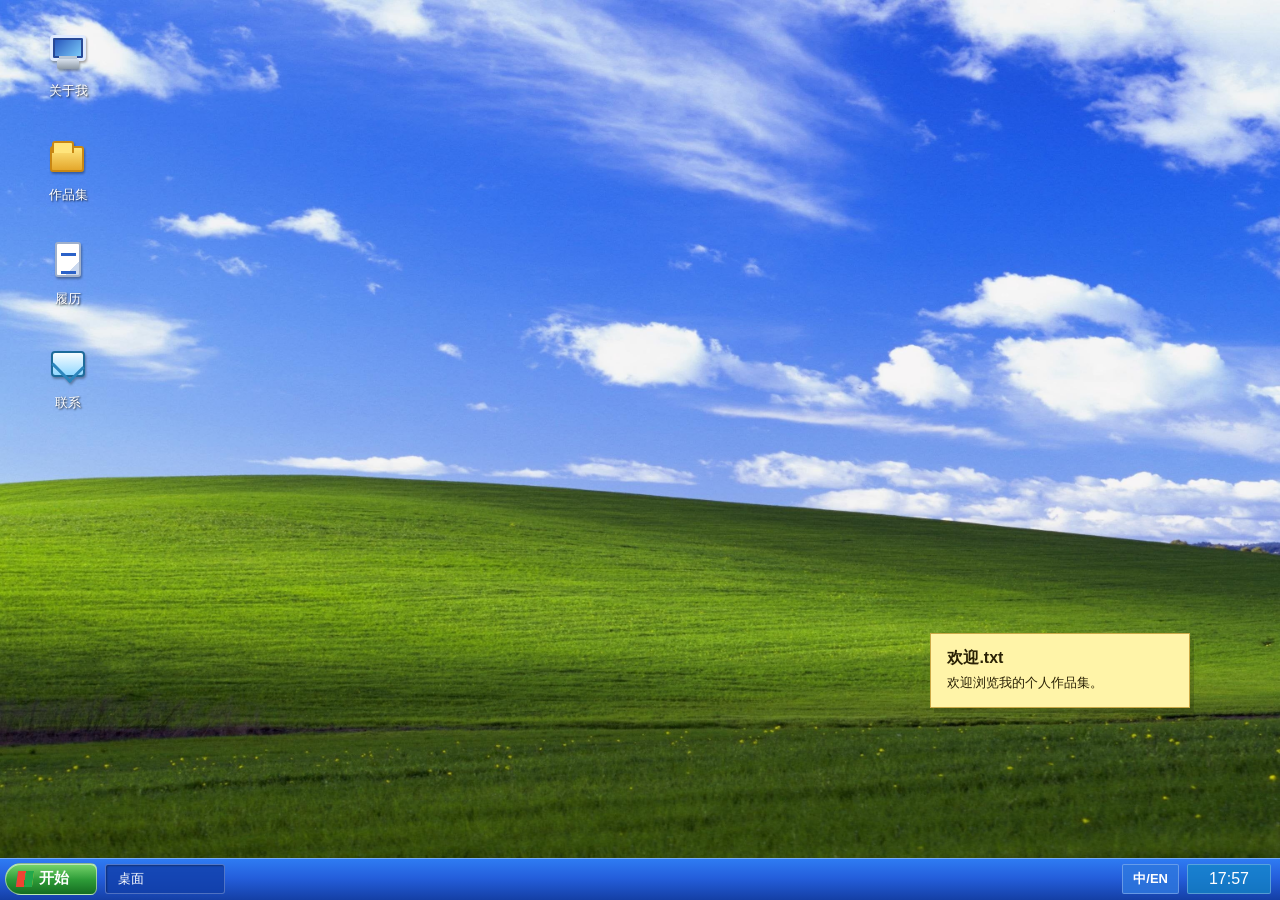
<file: index.html>
<!doctype html>
<html lang="zh-CN">
  <head>
    <meta charset="utf-8" />
    <meta name="viewport" content="width=device-width, initial-scale=1" />
    <title>个人作品集桌面</title>
    <link rel="stylesheet" href="assets/styles.css" />
  </head>
  <body class="xp-body">
    <main class="desktop" data-i18n-aria="desktop.aria" aria-label="Windows XP 风格个人作品集桌面">
      <section class="desktop-grid" data-i18n-aria="desktop.icons.aria" aria-label="桌面图标">
        <button class="desktop-icon" type="button" data-open-app="about" data-open="关于我">
          <span class="icon-art computer" aria-hidden="true"></span>
          <span data-i18n="icon.about">关于我</span>
        </button>
        <button class="desktop-icon" type="button" data-open-app="projects" data-open="作品集">
          <span class="icon-art folder" aria-hidden="true"></span>
          <span data-i18n="icon.projects">作品集</span>
        </button>
        <button class="desktop-icon" type="button" data-open-app="resume" data-open="履历">
          <span class="icon-art document" aria-hidden="true"></span>
          <span data-i18n="icon.resume">履历</span>
        </button>
        <button class="desktop-icon" type="button" data-open-app="contact" data-open="联系">
          <span class="icon-art mail" aria-hidden="true"></span>
          <span data-i18n="icon.contact">联系</span>
        </button>
      </section>

      <aside class="desktop-note" data-i18n-aria="note.aria" aria-label="桌面便签">
        <span class="note-title" data-i18n="note.title">欢迎.txt</span>
        <span class="note-copy" data-i18n="note.copy">欢迎浏览我的个人作品集。</span>
      </aside>

      <div class="window-layer" aria-live="polite"></div>
    </main>

    <nav class="taskbar" data-i18n-aria="taskbar.aria" aria-label="任务栏">
      <button class="start-button" type="button" aria-controls="start-menu" aria-expanded="false">
        <span class="start-logo" aria-hidden="true"></span>
        <span data-i18n="taskbar.start">开始</span>
      </button>
      <div class="taskbar-apps" data-i18n-aria="taskbar.apps.aria" aria-label="已打开窗口">
        <button class="taskbar-tab active" type="button" data-taskbar-desktop data-i18n="taskbar.desktop">
          桌面
        </button>
      </div>
      <button
        class="taskbar-lang"
        type="button"
        data-lang-toggle
        data-i18n="taskbar.lang"
        aria-label="Switch language"
      >
        中/EN
      </button>
      <button
        class="taskbar-clock"
        type="button"
        data-i18n-aria="taskbar.clock.aria"
        aria-label="显示当前时间"
      ></button>
    </nav>

    <section class="start-menu" id="start-menu" aria-hidden="true">
      <header class="start-menu-user">
        <span class="start-user-avatar" aria-hidden="true"></span>
        <span class="start-user-name" data-i18n="startMenu.userName">Nemo</span>
      </header>

      <div class="start-menu-body">
        <div class="start-menu-left">
          <div class="start-menu-section-label" data-i18n="startMenu.programs">程序</div>
          <div class="start-menu-programs">
            <button type="button" class="start-menu-item" data-open-app="about">
              <span class="icon-art computer" aria-hidden="true"></span>
              <span data-i18n="icon.about">关于我</span>
            </button>
            <button type="button" class="start-menu-item" data-open-app="projects">
              <span class="icon-art folder" aria-hidden="true"></span>
              <span data-i18n="icon.projects">作品集</span>
            </button>
            <button type="button" class="start-menu-item" data-open-app="resume">
              <span class="icon-art document" aria-hidden="true"></span>
              <span data-i18n="icon.resume">履历</span>
            </button>
            <button type="button" class="start-menu-item" data-open-app="contact">
              <span class="icon-art mail" aria-hidden="true"></span>
              <span data-i18n="icon.contact">联系</span>
            </button>
          </div>
          <div class="start-menu-left-spacer" aria-hidden="true"></div>
          <button type="button" class="start-menu-item start-menu-all-programs">
            <span data-i18n="startMenu.allPrograms">所有程序</span>
            <span class="start-menu-arrow" aria-hidden="true">▶</span>
          </button>
        </div>

        <div class="start-menu-right">
          <div class="start-menu-section-label" data-i18n="startMenu.links">链接</div>
          <div class="start-menu-links">
            <a class="start-menu-link" href="#" data-placeholder-link>
              <span class="start-link-icon github" aria-hidden="true"></span>
              <span data-i18n="startMenu.link.github">GitHub</span>
            </a>
            <a class="start-menu-link" href="#" data-placeholder-link>
              <span class="start-link-icon behance" aria-hidden="true"></span>
              <span data-i18n="startMenu.link.behance">Behance</span>
            </a>
            <a class="start-menu-link" href="#" data-placeholder-link>
              <span class="start-link-icon linkedin" aria-hidden="true"></span>
              <span data-i18n="startMenu.link.linkedin">LinkedIn</span>
            </a>
            <a class="start-menu-link" href="#" data-placeholder-link>
              <span class="start-link-icon email" aria-hidden="true"></span>
              <span data-i18n="startMenu.link.email">邮箱</span>
            </a>
          </div>
        </div>
      </div>

      <footer class="start-menu-footer">
        <button type="button" class="start-menu-power" data-start-action="logoff">
          <span class="start-power-icon logoff" aria-hidden="true"></span>
          <span data-i18n="startMenu.logoff">注销</span>
        </button>
        <button type="button" class="start-menu-power" data-start-action="shutdown">
          <span class="start-power-icon shutdown" aria-hidden="true"></span>
          <span data-i18n="startMenu.shutdown">关闭计算机</span>
        </button>
      </footer>
    </section>

    <div class="system-overlay" id="system-overlay" hidden aria-hidden="true">
      <section class="system-stage system-stage-loading" data-system-stage="shutdown-loading">
        <div class="system-spinner" aria-hidden="true"></div>
        <p data-i18n="system.shutdown.loading">正在关机…</p>
      </section>

      <section class="system-stage system-stage-shutdown" data-system-stage="shutdown-complete">
        <p class="system-shutdown-message" data-i18n="system.shutdown.safe">
          现在可以安全地关闭计算机了
        </p>
        <button type="button" class="system-restart-button" data-system-action="restart">
          <span data-i18n="system.shutdown.restart">重新开机</span>
        </button>
      </section>

      <section class="system-stage system-stage-loading" data-system-stage="logoff-loading">
        <div class="system-spinner" aria-hidden="true"></div>
        <p data-i18n="system.logoff.loading">正在注销…</p>
      </section>

      <section class="system-stage system-stage-login" data-system-stage="login">
        <p class="login-hint" data-i18n="system.login.hint">点击登录</p>
        <button type="button" class="login-account" data-system-action="login">
          <span class="start-user-avatar login-account-avatar" aria-hidden="true"></span>
          <span class="login-account-name" data-i18n="startMenu.userName">Nemo</span>
        </button>
      </section>
    </div>

    <template id="template-about">
      <h1 data-i18n="about.title">关于我</h1>
      <p data-i18n="about.intro">
        在这里写你的个人简介：你的专业方向、创作兴趣、正在研究的主题，以及希望别人通过这个网站认识到的你。
      </p>
      <h2 data-i18n="about.focus.title">我关注的方向</h2>
      <ul>
        <li data-i18n="about.focus.1">交互设计与网页体验</li>
        <li data-i18n="about.focus.2">视觉叙事与个人品牌表达</li>
        <li data-i18n="about.focus.3">可继续编辑、可成长的个人作品集系统</li>
      </ul>
      <h2 data-i18n="about.tagline.title">一句话介绍</h2>
      <p data-i18n="about.tagline">
        我是一个用设计和技术组织想法的人，喜欢把作品集做成可以被探索的空间。
      </p>
    </template>

    <template id="template-projects">
      <h1 data-i18n="projects.title">作品集</h1>
      <p data-i18n="projects.intro">把你的项目放在这里。每个项目可以写背景、你的角色、过程、结果和链接。</p>

      <figure class="project-video">
        <video controls preload="metadata" playsinline>
          <source src="nemo.mp4" type="video/mp4" />
        </video>
        <figcaption data-i18n="projects.video.caption">作品演示视频</figcaption>
      </figure>

      <ul class="project-list">
        <li class="project-card">
          <h2 data-i18n="projects.1.title">项目一</h2>
          <p data-i18n="projects.1.desc">项目简介、使用工具、你的贡献，以及最终成果。</p>
          <button type="button" class="pdf-link" data-pdf="project-1.pdf" data-i18n="projects.pdf.view">查看 PDF</button>
        </li>
        <li class="project-card">
          <h2 data-i18n="projects.2.title">项目二</h2>
          <p data-i18n="projects.2.desc">适合放交互、视觉、研究、影像、写作或代码作品。</p>
          <button type="button" class="pdf-link" data-pdf="project-2.pdf" data-i18n="projects.pdf.view">查看 PDF</button>
        </li>
        <li class="project-card">
          <h2 data-i18n="projects.3.title">项目三</h2>
          <p data-i18n="projects.3.desc">这里也可以替换成图片、视频链接或更完整的案例研究。</p>
          <button type="button" class="pdf-link" data-pdf="project-3.pdf" data-i18n="projects.pdf.view">查看 PDF</button>
        </li>
      </ul>
    </template>

    <template id="template-resume">
      <h1 data-i18n="resume.title">履历</h1>
      <h2 data-i18n="resume.education.title">教育经历</h2>
      <ul>
        <li data-i18n="resume.education.desc.1">学校：纽约大学</li>
        <li data-i18n="resume.education.desc.2">专业：帝势学院_交互媒体艺术</li>
        <li data-i18n="resume.education.desc.3">学位：Stem学士</li>
      </ul>
      <h2 data-i18n="resume.work.title">工作与实践</h2>
      <ul>
        <li data-i18n="resume.work.1">经历一：你的职责、成果和使用的方法。</li>
        <li data-i18n="resume.work.2">经历二：参与的项目、协作对象和最终交付。</li>
        <li data-i18n="resume.work.3">经历三：奖项、展览、发表或其它重要节点。</li>
      </ul>
      <h2 data-i18n="resume.skills.title">技能</h2>
      <p data-i18n="resume.skills.desc">设计工具、前端技术、研究方法、语言能力或其它与你作品相关的能力。</p>
    </template>

    <template id="template-contact">
      <h1 data-i18n="contact.title">联系</h1>
      <!-- <p data-i18n="contact.intro">把你的邮箱、社交媒体、作品平台或其它联系方式放在这里。</p> -->
      <h2 data-i18n="contact.email.title">Email</h2>
      <p data-i18n="contact.email.value">yourname@example.com</p>
      <!-- <h2 data-i18n="contact.links.title">Links</h2>
      <ul>
        <li data-i18n="contact.links.1">Behance / Dribbble / GitHub / Instagram</li>
        <li data-i18n="contact.links.2">LinkedIn / 小红书 / 公众号 / 其它平台</li>
      </ul> -->
      <h2 data-i18n="contact.collab.title">合作方向</h2>
      <p data-i18n="contact.collab.desc">可以写你欢迎怎样的合作、实习、委托或交流。</p>
    </template>

    <div class="pdf-viewer" id="pdf-viewer" hidden aria-hidden="true">
      <div class="pdf-viewer-window">
        <div class="pdf-viewer-bar">
          <span class="pdf-viewer-title" data-pdf-title></span>
          <button
            type="button"
            class="pdf-viewer-close"
            data-pdf-close
            data-i18n-aria="window.close"
            aria-label="关闭"
          >
            ✕
          </button>
        </div>
        <iframe class="pdf-viewer-frame" title="PDF" data-pdf-frame></iframe>
      </div>
    </div>

    <script src="assets/i18n.js"></script>
    <script src="assets/desktop.js"></script>
  </body>
</html>
</file>
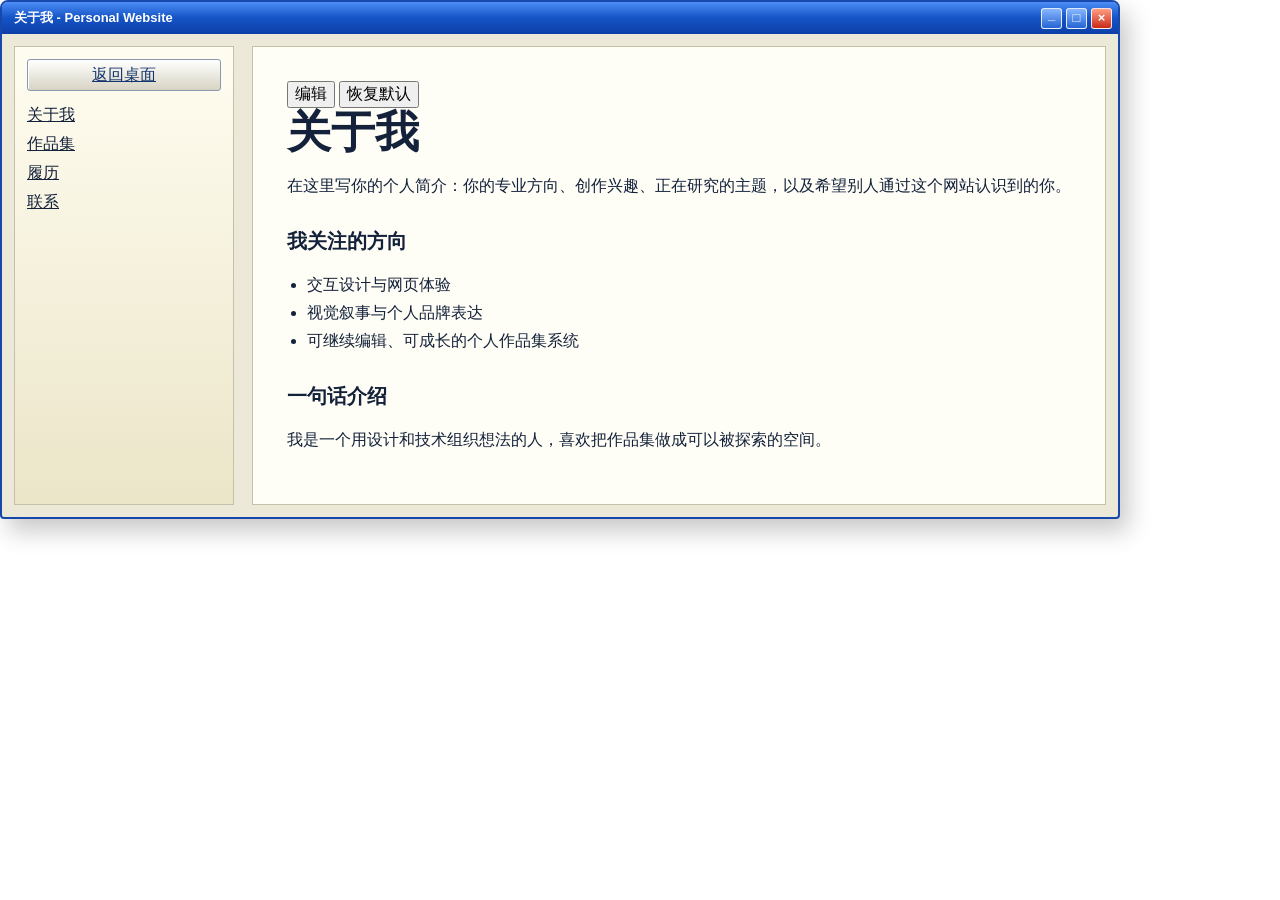
<file: pages/about.html>
<!doctype html>
<html lang="zh-CN">
  <head>
    <meta charset="utf-8" />
    <meta name="viewport" content="width=device-width, initial-scale=1" />
    <title>关于我</title>
    <link rel="stylesheet" href="../assets/styles.css" />
  </head>
  <body class="page-shell">
    <main class="xp-window portfolio-window">
      <header class="window-titlebar">
        <span>关于我 - Personal Website</span>
        <div class="window-controls">
          <button type="button" data-window-minimize aria-label="最小化"></button>
          <button type="button" data-window-maximize aria-label="最大化"></button>
          <button type="button" data-window-close aria-label="关闭并返回桌面"></button>
        </div>
      </header>
      <div class="portfolio-body">
        <aside class="page-sidebar">
          <a class="home-button" href="../index.html">返回桌面</a>
          <nav aria-label="页面导航">
            <a href="about.html">关于我</a>
            <a href="projects.html">作品集</a>
            <a href="resume.html">履历</a>
            <a href="contact.html">联系</a>
          </nav>
        </aside>
        <article class="content-panel">
          <div class="editor-bar">
            <button class="editor-button" type="button" data-editor-toggle aria-pressed="false">编辑</button>
            <button class="editor-button" type="button" data-editor-reset>恢复默认</button>
            <span class="editor-status" data-editor-status></span>
          </div>
          <section data-editable-page="about" contenteditable="false">
            <h1>关于我</h1>
            <p>在这里写你的个人简介：你的专业方向、创作兴趣、正在研究的主题，以及希望别人通过这个网站认识到的你。</p>
            <h2>我关注的方向</h2>
            <ul>
              <li>交互设计与网页体验</li>
              <li>视觉叙事与个人品牌表达</li>
              <li>可继续编辑、可成长的个人作品集系统</li>
            </ul>
            <h2>一句话介绍</h2>
            <p>我是一个用设计和技术组织想法的人，喜欢把作品集做成可以被探索的空间。</p>
          </section>
        </article>
      </div>
    </main>
    <script src="../assets/editor.js"></script>
  </body>
</html>
</file>
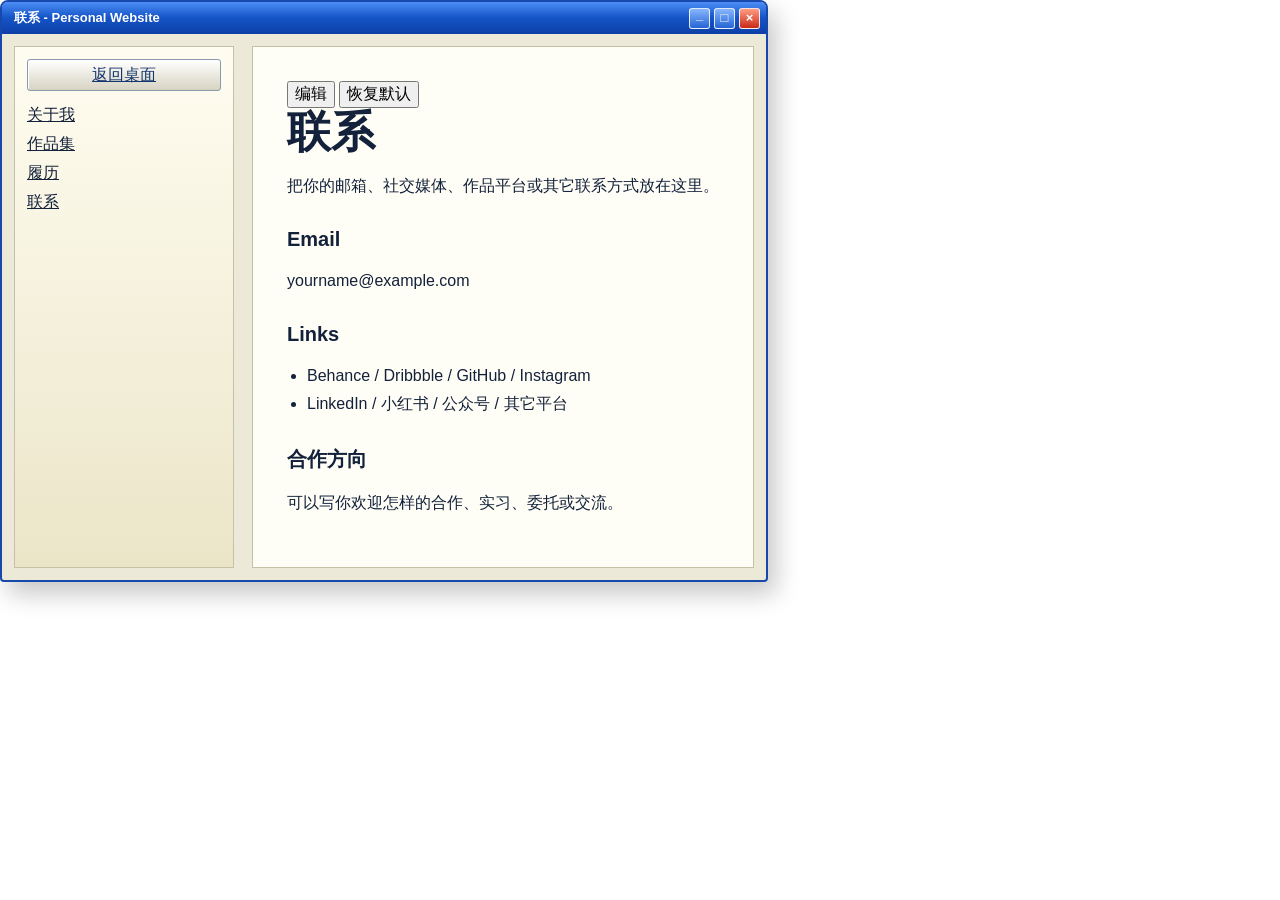
<file: pages/contact.html>
<!doctype html>
<html lang="zh-CN">
  <head>
    <meta charset="utf-8" />
    <meta name="viewport" content="width=device-width, initial-scale=1" />
    <title>联系</title>
    <link rel="stylesheet" href="../assets/styles.css" />
  </head>
  <body class="page-shell">
    <main class="xp-window portfolio-window">
      <header class="window-titlebar">
        <span>联系 - Personal Website</span>
        <div class="window-controls">
          <button type="button" data-window-minimize aria-label="最小化"></button>
          <button type="button" data-window-maximize aria-label="最大化"></button>
          <button type="button" data-window-close aria-label="关闭并返回桌面"></button>
        </div>
      </header>
      <div class="portfolio-body">
        <aside class="page-sidebar">
          <a class="home-button" href="../index.html">返回桌面</a>
          <nav aria-label="页面导航">
            <a href="about.html">关于我</a>
            <a href="projects.html">作品集</a>
            <a href="resume.html">履历</a>
            <a href="contact.html">联系</a>
          </nav>
        </aside>
        <article class="content-panel">
          <div class="editor-bar">
            <button class="editor-button" type="button" data-editor-toggle aria-pressed="false">编辑</button>
            <button class="editor-button" type="button" data-editor-reset>恢复默认</button>
            <span class="editor-status" data-editor-status></span>
          </div>
          <section data-editable-page="contact" contenteditable="false">
            <h1>联系</h1>
            <p>把你的邮箱、社交媒体、作品平台或其它联系方式放在这里。</p>
            <h2>Email</h2>
            <p>yourname@example.com</p>
            <h2>Links</h2>
            <ul>
              <li>Behance / Dribbble / GitHub / Instagram</li>
              <li>LinkedIn / 小红书 / 公众号 / 其它平台</li>
            </ul>
            <h2>合作方向</h2>
            <p>可以写你欢迎怎样的合作、实习、委托或交流。</p>
          </section>
        </article>
      </div>
    </main>
    <script src="../assets/editor.js"></script>
  </body>
</html>
</file>
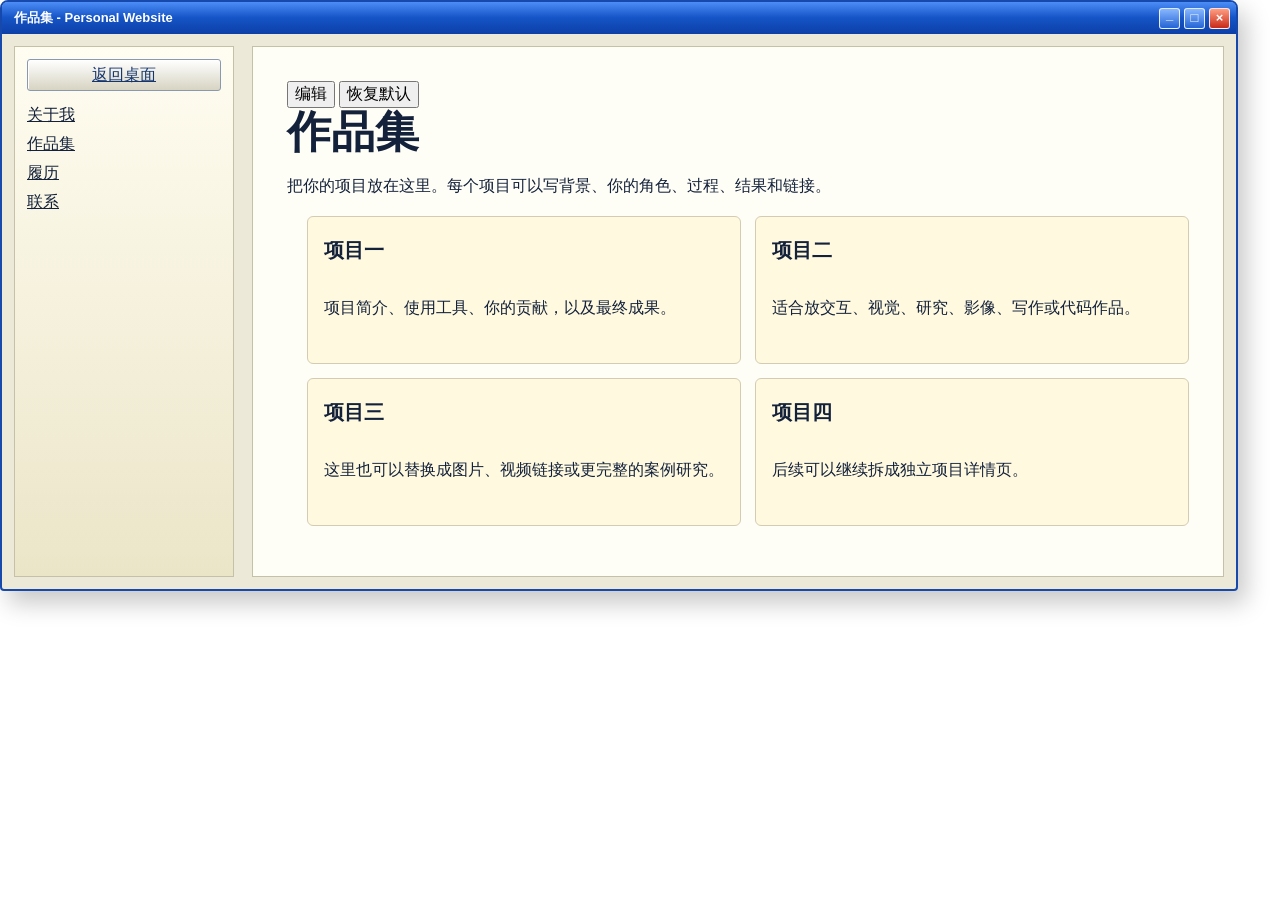
<file: pages/projects.html>
<!doctype html>
<html lang="zh-CN">
  <head>
    <meta charset="utf-8" />
    <meta name="viewport" content="width=device-width, initial-scale=1" />
    <title>作品集</title>
    <link rel="stylesheet" href="../assets/styles.css" />
  </head>
  <body class="page-shell">
    <main class="xp-window portfolio-window">
      <header class="window-titlebar">
        <span>作品集 - Personal Website</span>
        <div class="window-controls">
          <button type="button" data-window-minimize aria-label="最小化"></button>
          <button type="button" data-window-maximize aria-label="最大化"></button>
          <button type="button" data-window-close aria-label="关闭并返回桌面"></button>
        </div>
      </header>
      <div class="portfolio-body">
        <aside class="page-sidebar">
          <a class="home-button" href="../index.html">返回桌面</a>
          <nav aria-label="页面导航">
            <a href="about.html">关于我</a>
            <a href="projects.html">作品集</a>
            <a href="resume.html">履历</a>
            <a href="contact.html">联系</a>
          </nav>
        </aside>
        <article class="content-panel">
          <div class="editor-bar">
            <button class="editor-button" type="button" data-editor-toggle aria-pressed="false">编辑</button>
            <button class="editor-button" type="button" data-editor-reset>恢复默认</button>
            <span class="editor-status" data-editor-status></span>
          </div>
          <section data-editable-page="projects" contenteditable="false">
            <h1>作品集</h1>
            <p>把你的项目放在这里。每个项目可以写背景、你的角色、过程、结果和链接。</p>
            <ul class="project-list">
              <li class="project-card">
                <h2>项目一</h2>
                <p>项目简介、使用工具、你的贡献，以及最终成果。</p>
              </li>
              <li class="project-card">
                <h2>项目二</h2>
                <p>适合放交互、视觉、研究、影像、写作或代码作品。</p>
              </li>
              <li class="project-card">
                <h2>项目三</h2>
                <p>这里也可以替换成图片、视频链接或更完整的案例研究。</p>
              </li>
              <li class="project-card">
                <h2>项目四</h2>
                <p>后续可以继续拆成独立项目详情页。</p>
              </li>
            </ul>
          </section>
        </article>
      </div>
    </main>
    <script src="../assets/editor.js"></script>
  </body>
</html>
</file>
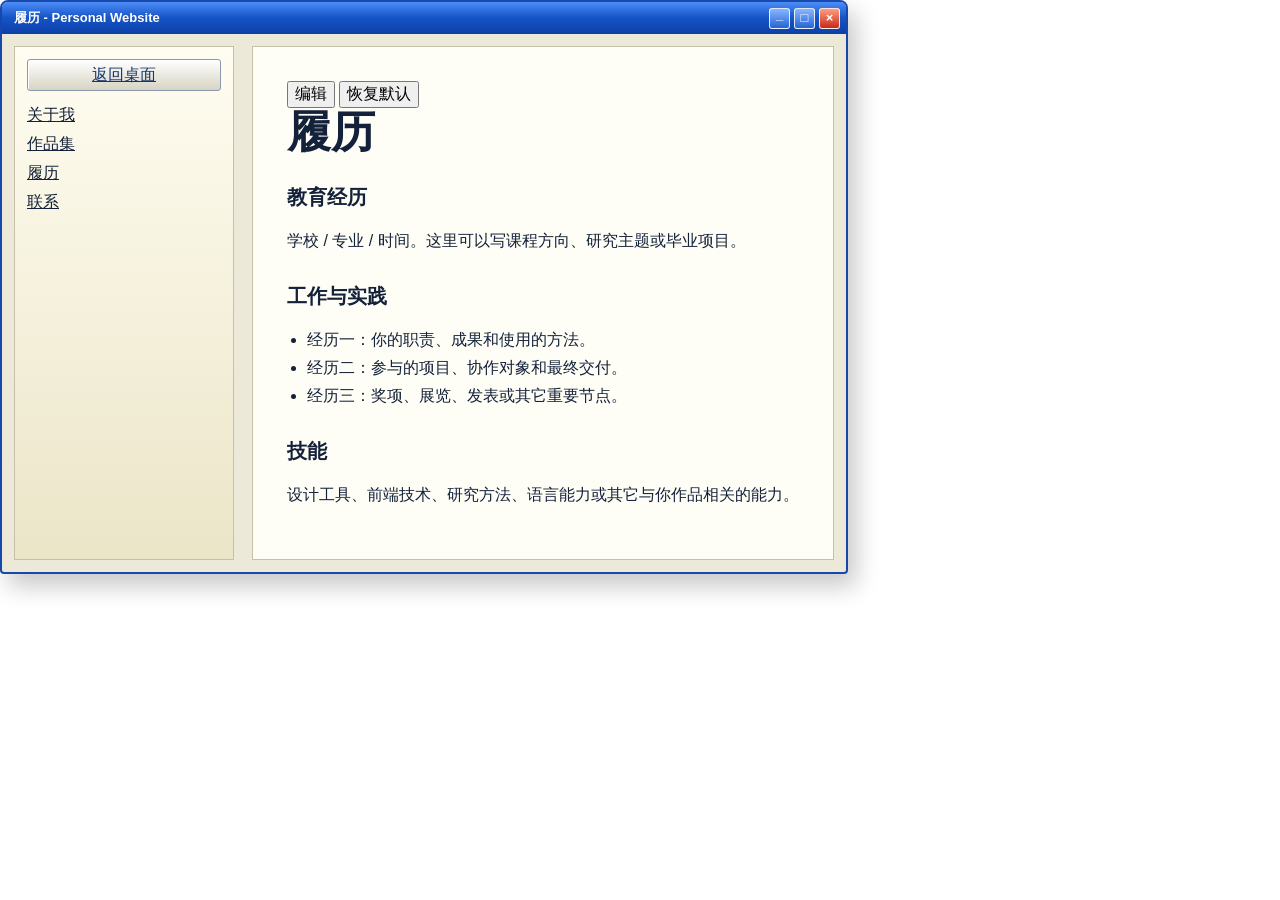
<file: pages/resume.html>
<!doctype html>
<html lang="zh-CN">
  <head>
    <meta charset="utf-8" />
    <meta name="viewport" content="width=device-width, initial-scale=1" />
    <title>履历</title>
    <link rel="stylesheet" href="../assets/styles.css" />
  </head>
  <body class="page-shell">
    <main class="xp-window portfolio-window">
      <header class="window-titlebar">
        <span>履历 - Personal Website</span>
        <div class="window-controls">
          <button type="button" data-window-minimize aria-label="最小化"></button>
          <button type="button" data-window-maximize aria-label="最大化"></button>
          <button type="button" data-window-close aria-label="关闭并返回桌面"></button>
        </div>
      </header>
      <div class="portfolio-body">
        <aside class="page-sidebar">
          <a class="home-button" href="../index.html">返回桌面</a>
          <nav aria-label="页面导航">
            <a href="about.html">关于我</a>
            <a href="projects.html">作品集</a>
            <a href="resume.html">履历</a>
            <a href="contact.html">联系</a>
          </nav>
        </aside>
        <article class="content-panel">
          <div class="editor-bar">
            <button class="editor-button" type="button" data-editor-toggle aria-pressed="false">编辑</button>
            <button class="editor-button" type="button" data-editor-reset>恢复默认</button>
            <span class="editor-status" data-editor-status></span>
          </div>
          <section data-editable-page="resume" contenteditable="false">
            <h1>履历</h1>
            <h2>教育经历</h2>
            <p>学校 / 专业 / 时间。这里可以写课程方向、研究主题或毕业项目。</p>
            <h2>工作与实践</h2>
            <ul>
              <li>经历一：你的职责、成果和使用的方法。</li>
              <li>经历二：参与的项目、协作对象和最终交付。</li>
              <li>经历三：奖项、展览、发表或其它重要节点。</li>
            </ul>
            <h2>技能</h2>
            <p>设计工具、前端技术、研究方法、语言能力或其它与你作品相关的能力。</p>
          </section>
        </article>
      </div>
    </main>
    <script src="../assets/editor.js"></script>
  </body>
</html>
</file>
<file: assets/styles.css>
:root {
  --xp-blue: #245edb;
  --xp-blue-dark: #0b3fa8;
  --xp-green: #35a442;
  --xp-sky: #6db6f2;
  --xp-grass: #3eaa47;
  --cream: #fff6cf;
  --ink: #13213a;
  --line: #1749ad;
  --xp-wallpaper: url("../4k-windows-xp-wallpapers.jpg");
}

* {
  box-sizing: border-box;
}

html,
body {
  min-height: 100%;
}

body {
  margin: 0;
  color: var(--ink);
  font-family: Tahoma, "Microsoft YaHei", Arial, sans-serif;
  letter-spacing: 0;
}

a {
  color: inherit;
}

button,
input,
textarea {
  font: inherit;
}

.xp-body {
  min-height: 100vh;
  overflow: hidden;
  /* Wallpaper on top; XP-style sky-to-hills gradient as fallback if the
     image is missing, so the desktop never shows a blank white background. */
  background-color: #58954f;
  background-image: var(--xp-wallpaper),
    linear-gradient(to bottom, #5fa3e3 0%, #a6d2f3 46%, #79b349 54%, #4d8a30 100%);
  background-position: center;
  background-size: cover;
  background-repeat: no-repeat;
  background-attachment: fixed;
}

body.is-window-dragging {
  user-select: none;
  cursor: grabbing;
}

.desktop {
  position: relative;
  min-height: calc(100vh - 42px);
  padding: 24px;
}

.desktop-grid {
  display: grid;
  grid-template-columns: repeat(1, 88px);
  gap: 18px;
  align-content: start;
}

.desktop-icon {
  display: grid;
  justify-items: center;
  gap: 7px;
  width: 88px;
  min-height: 86px;
  padding: 6px 4px;
  color: #fff;
  text-align: center;
  text-shadow: 1px 1px 2px rgba(0, 0, 0, 0.8);
  border: 1px solid transparent;
  border-radius: 3px;
  background: transparent;
  cursor: default;
}

.desktop-icon:hover,
.desktop-icon:focus-visible {
  background: rgba(41, 108, 205, 0.42);
  border-color: rgba(255, 255, 255, 0.58);
  outline: none;
}

.desktop-icon span:last-child {
  display: block;
  width: 100%;
  overflow-wrap: anywhere;
  font-size: 13px;
  line-height: 1.25;
}

.icon-art {
  position: relative;
  display: block;
  width: 42px;
  height: 42px;
  filter: drop-shadow(1px 2px 1px rgba(0, 0, 0, 0.32));
}

.icon-art.computer::before {
  content: "";
  position: absolute;
  inset: 4px 3px 12px;
  border: 3px solid #dfeaff;
  border-radius: 4px;
  background: linear-gradient(135deg, #204cb9, #84d6ff);
  box-shadow: inset 0 0 0 2px #284997;
}

.icon-art.computer::after {
  content: "";
  position: absolute;
  left: 10px;
  right: 10px;
  bottom: 4px;
  height: 10px;
  border-radius: 2px;
  background: linear-gradient(#d9e2ee, #8c99a6);
  box-shadow: 0 -5px 0 -2px #b9c7d7;
}

.icon-art.folder::before {
  content: "";
  position: absolute;
  left: 3px;
  right: 5px;
  top: 11px;
  bottom: 5px;
  border: 2px solid #c88714;
  border-radius: 3px;
  background: linear-gradient(#ffe57c, #e4a72b);
}

.icon-art.folder::after {
  content: "";
  position: absolute;
  left: 5px;
  top: 6px;
  width: 18px;
  height: 10px;
  border: 2px solid #c88714;
  border-bottom: 0;
  border-radius: 3px 3px 0 0;
  background: #ffe57c;
}

.icon-art.document::before {
  content: "";
  position: absolute;
  inset: 3px 8px 4px 8px;
  border: 2px solid #9fb0cc;
  border-radius: 3px;
  background: linear-gradient(135deg, #fff 0 74%, #cbd9ef 75%);
}

.icon-art.document::after {
  content: "";
  position: absolute;
  left: 14px;
  top: 14px;
  width: 15px;
  height: 15px;
  border-top: 3px solid #2b62c8;
  border-bottom: 3px solid #2b62c8;
}

.icon-art.mail::before {
  content: "";
  position: absolute;
  inset: 8px 4px;
  border: 2px solid #1d6b9b;
  border-radius: 4px;
  background: linear-gradient(#f7fdff, #92d7ff);
}

.icon-art.mail::after {
  content: "";
  position: absolute;
  left: 8px;
  right: 8px;
  top: 13px;
  height: 18px;
  border-right: 3px solid #2c86be;
  border-bottom: 3px solid #2c86be;
  transform: rotate(45deg);
}

.desktop-note {
  position: absolute;
  right: clamp(18px, 7vw, 96px);
  bottom: clamp(76px, 14vw, 150px);
  display: grid;
  gap: 5px;
  width: min(260px, calc(100vw - 48px));
  padding: 14px 16px;
  text-align: left;
  color: #2a2105;
  background: #fff4a8;
  border: 1px solid #caa846;
  box-shadow: 4px 5px 0 rgba(0, 0, 0, 0.16);
}

.note-title {
  font-weight: 700;
}

.note-copy {
  font-size: 13px;
  line-height: 1.45;
}

.window-layer {
  position: absolute;
  inset: 0;
  pointer-events: none;
}

.xp-window {
  position: absolute;
  border: 2px solid var(--line);
  border-radius: 8px 8px 4px 4px;
  background: #ece9d8;
  box-shadow: 8px 12px 24px rgba(0, 0, 0, 0.22);
}

.app-window {
  pointer-events: auto;
  display: flex;
  flex-direction: column;
  width: min(960px, calc(100vw - 48px));
  max-height: calc(100vh - 72px);
  overflow: hidden;
}

.app-window.is-maximized .window-resize-handles {
  display: none;
}

.window-resize-handles {
  position: absolute;
  inset: 0;
  pointer-events: none;
}

.resize-handle {
  position: absolute;
  pointer-events: auto;
  z-index: 4;
}

.resize-n,
.resize-s {
  left: 10px;
  right: 10px;
  height: 8px;
}

.resize-e,
.resize-w {
  top: 10px;
  bottom: 10px;
  width: 8px;
}

.resize-n {
  top: -4px;
  cursor: n-resize;
}

.resize-s {
  bottom: -4px;
  cursor: s-resize;
}

.resize-e {
  right: -4px;
  cursor: e-resize;
}

.resize-w {
  left: -4px;
  cursor: w-resize;
}

.resize-ne,
.resize-nw,
.resize-se,
.resize-sw {
  width: 12px;
  height: 12px;
}

.resize-ne {
  top: -4px;
  right: -4px;
  cursor: ne-resize;
}

.resize-nw {
  top: -4px;
  left: -4px;
  cursor: nw-resize;
}

.resize-se {
  right: -4px;
  bottom: -4px;
  cursor: se-resize;
}

.resize-sw {
  bottom: -4px;
  left: -4px;
  cursor: sw-resize;
}

body.is-window-resizing {
  user-select: none;
}

body.is-window-resizing .resize-handle {
  pointer-events: auto;
}

.app-window.is-minimized {
  display: none;
}

.app-window.is-maximized {
  left: 12px !important;
  right: 12px;
  top: 12px !important;
  width: auto !important;
  bottom: 12px;
  max-height: none;
}

.window-titlebar {
  display: flex;
  align-items: center;
  justify-content: space-between;
  min-height: 32px;
  padding: 4px 6px 4px 12px;
  color: #fff;
  font-size: 13px;
  font-weight: 700;
  background: linear-gradient(180deg, #4c8df7, #1555c7 48%, #0d3fa7);
  border-radius: 5px 5px 0 0;
  cursor: default;
}

.app-window.is-inactive .window-titlebar {
  color: #1f2f1f;
  background: linear-gradient(180deg, #d7e6c5, #9dbb7a 48%, #7a9a5d);
}

.window-controls {
  display: flex;
  gap: 4px;
}

.window-controls button {
  width: 21px;
  height: 21px;
  padding: 0;
  border: 1px solid rgba(255, 255, 255, 0.85);
  border-radius: 3px;
  background: linear-gradient(#88b7ff, #2464d4);
  cursor: pointer;
}

.app-window.is-inactive .window-controls button {
  border-color: rgba(255, 255, 255, 0.65);
  background: linear-gradient(#d8e8c8, #8ea874);
}

.window-controls button:nth-child(1)::before,
.window-controls button:nth-child(2)::before,
.window-controls button:nth-child(3)::before {
  display: block;
  color: #fff;
  font-size: 13px;
  font-weight: 700;
  line-height: 18px;
  text-align: center;
}

.app-window.is-inactive .window-controls button::before {
  color: #1f2f1f;
}

.window-controls button:nth-child(1)::before {
  content: "_";
  transform: translateY(-3px);
}

.window-controls button:nth-child(2)::before {
  content: "□";
}

.window-controls button:nth-child(3)::before {
  content: "×";
}

.window-controls button:last-child {
  background: linear-gradient(#ff9e82, #c82918);
}

.app-window.is-inactive .window-controls button:last-child {
  background: linear-gradient(#e8b0a4, #b85a4d);
}

.window-body p {
  margin: 0 0 10px;
}

.portfolio-body {
  display: grid;
  grid-template-columns: 220px minmax(0, 1fr);
  gap: 18px;
  flex: 1;
  min-height: 0;
  padding: 12px;
  overflow: auto;
}

.page-sidebar {
  padding: 12px;
  border: 1px solid #c5c0a8;
  background: linear-gradient(180deg, #fffdf1, #ebe5c8);
}

.page-sidebar nav {
  display: grid;
  gap: 8px;
}

.page-sidebar button,
.home-button {
  display: inline-flex;
  align-items: center;
  justify-content: center;
  width: 100%;
  min-height: 32px;
  padding: 0 12px;
  color: #15366f;
  text-align: center;
  border: 1px solid #8a98b0;
  border-radius: 3px;
  background: linear-gradient(#fff, #d7d4c3);
  box-shadow: inset 1px 1px 0 #fff;
  cursor: pointer;
}

.page-sidebar button[aria-current="page"] {
  color: #fff;
  border-color: #1749ad;
  background: linear-gradient(#5e98fb, #1556c7);
}

.home-button {
  margin-bottom: 14px;
}

.content-panel {
  min-width: 0;
  padding: clamp(18px, 3vw, 34px);
  border: 1px solid #c5c0a8;
  background: #fffef6;
}

.content-panel h1 {
  margin: 0 0 16px;
  font-size: clamp(28px, 4vw, 44px);
  line-height: 1.1;
}

.content-panel h2 {
  margin: 28px 0 10px;
  font-size: 20px;
}

.content-panel p,
.content-panel li {
  font-size: 16px;
  line-height: 1.75;
}

.content-panel ul {
  padding-left: 20px;
}

.project-list {
  display: grid;
  grid-template-columns: repeat(2, minmax(0, 1fr));
  gap: 14px;
  padding: 0;
  list-style: none;
}

.project-card {
  min-height: 148px;
  padding: 16px;
  border: 1px solid #d3ccb2;
  border-radius: 6px;
  background: #fff9df;
}

.project-card h2 {
  margin-top: 0;
}

.taskbar {
  position: fixed;
  left: 0;
  right: 0;
  bottom: 0;
  z-index: 1000;
  display: flex;
  align-items: center;
  gap: 8px;
  height: 42px;
  padding: 4px 9px 5px 5px;
  background: linear-gradient(180deg, #2f7df4, var(--xp-blue) 48%, #143fa5);
  box-shadow: inset 0 1px 0 rgba(255, 255, 255, 0.35);
}

.start-button {
  display: inline-flex;
  align-items: center;
  gap: 6px;
  height: 32px;
  min-width: 92px;
  padding: 0 14px 0 11px;
  color: #fff;
  font-size: 15px;
  font-weight: 700;
  border: 1px solid rgba(255, 255, 255, 0.5);
  border-radius: 20px 8px 8px 20px;
  background: linear-gradient(180deg, #78d56c, #2e9c38 52%, #156d21);
  box-shadow: inset 0 1px 0 rgba(255, 255, 255, 0.5);
  cursor: pointer;
}

.start-logo {
  width: 16px;
  height: 16px;
  background:
    linear-gradient(90deg, #f04432 0 48%, transparent 48% 52%, #22a84a 52%),
    linear-gradient(180deg, transparent 0 48%, #fff 48% 52%, transparent 52%),
    linear-gradient(90deg, #1f74d6 0 48%, transparent 48% 52%, #ffc72c 52%);
  transform: skew(-8deg);
}

.taskbar-apps {
  display: flex;
  flex: 1;
  min-width: 0;
  gap: 6px;
  overflow-x: auto;
}

.taskbar-tab {
  display: inline-flex;
  align-items: center;
  justify-content: flex-start;
  height: 30px;
  min-width: 120px;
  max-width: 190px;
  padding: 0 12px;
  overflow: hidden;
  color: #fff;
  font-size: 13px;
  text-decoration: none;
  text-overflow: ellipsis;
  white-space: nowrap;
  border: 1px solid rgba(255, 255, 255, 0.26);
  border-radius: 3px;
  background: rgba(47, 120, 222, 0.74);
  cursor: pointer;
}

.taskbar-tab.active {
  background: rgba(17, 63, 169, 0.8);
  box-shadow: inset 1px 1px 2px rgba(0, 0, 0, 0.35);
}

.taskbar-lang {
  height: 30px;
  min-width: 56px;
  padding: 0 10px;
  color: #fff;
  font-size: 13px;
  font-weight: 700;
  border: 1px solid rgba(255, 255, 255, 0.28);
  border-radius: 2px;
  background: rgba(47, 120, 222, 0.82);
  cursor: pointer;
}

.taskbar-lang:hover,
.taskbar-lang:focus-visible {
  background: rgba(17, 63, 169, 0.88);
  outline: none;
}

.taskbar-clock {
  height: 30px;
  min-width: 84px;
  padding: 0 10px;
  color: #fff;
  border: 1px solid rgba(255, 255, 255, 0.28);
  border-radius: 2px;
  background: rgba(19, 135, 197, 0.72);
  cursor: pointer;
}

.start-menu {
  position: fixed;
  left: 0;
  bottom: 42px;
  z-index: 1010;
  display: none;
  flex-direction: column;
  width: min(392px, calc(100vw - 12px));
  height: min(500px, calc(100vh - 50px));
  max-height: calc(100vh - 50px);
  overflow: hidden;
  border: 2px solid var(--xp-blue-dark);
  border-bottom: 0;
  border-radius: 8px 8px 0 0;
  background: #f7f3df;
  box-shadow: 6px 8px 18px rgba(0, 0, 0, 0.28);
}

.start-menu.is-open {
  display: flex;
}

.start-menu-user {
  display: flex;
  align-items: center;
  gap: 12px;
  flex-shrink: 0;
  min-height: 54px;
  padding: 8px 14px 10px;
  background: linear-gradient(180deg, #1f6fe8 0%, #0b4ebf 58%, #073da8 100%);
  border-radius: 6px 6px 0 0;
  box-shadow: inset 0 1px 0 rgba(255, 255, 255, 0.28);
}

.start-user-avatar {
  position: relative;
  flex-shrink: 0;
  width: 48px;
  height: 48px;
  overflow: hidden;
  border: 2px solid rgba(255, 255, 255, 0.72);
  border-radius: 4px;
  background: linear-gradient(180deg, #7ec4ff, #2f73d8);
  box-shadow: inset 0 0 0 1px rgba(0, 0, 0, 0.12);
}

.start-user-avatar::before {
  content: "";
  position: absolute;
  top: 10px;
  left: 50%;
  width: 16px;
  height: 16px;
  border-radius: 50%;
  background: #ffe0a8;
  transform: translateX(-50%);
}

.start-user-avatar::after {
  content: "";
  position: absolute;
  bottom: 6px;
  left: 50%;
  width: 28px;
  height: 18px;
  border-radius: 14px 14px 4px 4px;
  background: #fff;
  transform: translateX(-50%);
}

.start-user-name {
  color: #fff;
  font-size: 16px;
  font-weight: 700;
  text-shadow: 1px 1px 2px rgba(0, 0, 0, 0.45);
}

.start-menu-body {
  display: flex;
  flex: 1;
  min-height: 0;
  overflow: hidden;
}

.start-menu-left,
.start-menu-right {
  display: flex;
  flex-direction: column;
  min-height: 0;
  padding-top: 4px;
}

.start-menu-left {
  flex: 1.08;
  background: #fff;
  border-right: 1px solid #c8c1a8;
}

.start-menu-right {
  flex: 0.92;
  background: linear-gradient(180deg, #d8ecff 0%, #edf5ff 18%, #f7f3df 100%);
}

.start-menu-section-label {
  flex-shrink: 0;
  padding: 2px 12px 6px;
  color: #60708d;
  font-size: 11px;
  font-weight: 700;
  letter-spacing: 0.04em;
  text-transform: uppercase;
}

.start-menu-programs,
.start-menu-links {
  flex-shrink: 0;
}

.start-menu-left-spacer {
  flex: 1;
  min-height: 48px;
}

.start-menu-item,
.start-menu-link {
  display: flex;
  align-items: center;
  gap: 10px;
  width: 100%;
  min-height: 34px;
  padding: 4px 10px 4px 8px;
  color: #172848;
  font-size: 13px;
  text-align: left;
  text-decoration: none;
  border: 0;
  background: transparent;
  cursor: default;
}

.start-menu-all-programs {
  flex-shrink: 0;
  justify-content: space-between;
  margin-top: auto;
  border-top: 1px solid #e2dcc8;
}

.start-menu-item .icon-art {
  width: 28px;
  height: 28px;
  flex-shrink: 0;
}

.start-menu-item:hover,
.start-menu-item:focus-visible,
.start-menu-link:hover,
.start-menu-link:focus-visible {
  color: #fff;
  background: linear-gradient(180deg, #3f84ef, #1d59c7);
  outline: none;
}

.start-menu-arrow {
  color: #35507f;
  font-size: 10px;
}

.start-menu-all-programs:hover .start-menu-arrow,
.start-menu-all-programs:focus-visible .start-menu-arrow {
  color: #fff;
}

.start-link-icon {
  position: relative;
  flex-shrink: 0;
  width: 24px;
  height: 24px;
  filter: drop-shadow(1px 1px 0 rgba(0, 0, 0, 0.12));
}

.start-link-icon.github::before {
  content: "";
  position: absolute;
  inset: 2px;
  border-radius: 50%;
  background: linear-gradient(180deg, #3a3a3a, #161616);
}

.start-link-icon.github::after {
  content: "";
  position: absolute;
  left: 8px;
  top: 8px;
  width: 8px;
  height: 8px;
  border-radius: 50%;
  background: #fff;
  box-shadow: -3px 2px 0 -2px #fff, 3px 2px 0 -2px #fff;
}

.start-link-icon.behance::before {
  content: "";
  position: absolute;
  inset: 3px 2px;
  border-radius: 3px;
  background: linear-gradient(180deg, #4f8fff, #0057ff);
}

.start-link-icon.behance::after {
  content: "Be";
  position: absolute;
  inset: 0;
  display: grid;
  place-items: center;
  color: #fff;
  font-size: 8px;
  font-weight: 700;
}

.start-link-icon.linkedin::before {
  content: "";
  position: absolute;
  inset: 3px;
  border-radius: 3px;
  background: linear-gradient(180deg, #2f95d7, #0a66c2);
}

.start-link-icon.linkedin::after {
  content: "in";
  position: absolute;
  inset: 0;
  display: grid;
  place-items: center;
  color: #fff;
  font-size: 8px;
  font-weight: 700;
}

.start-link-icon.email::before {
  content: "";
  position: absolute;
  inset: 5px 3px;
  border: 2px solid #1d6b9b;
  border-radius: 3px;
  background: linear-gradient(#f7fdff, #92d7ff);
}

.start-link-icon.email::after {
  content: "";
  position: absolute;
  left: 7px;
  right: 7px;
  top: 9px;
  height: 10px;
  border-right: 2px solid #2c86be;
  border-bottom: 2px solid #2c86be;
  transform: rotate(45deg);
}

.start-menu-footer {
  display: flex;
  flex-shrink: 0;
  gap: 0;
  min-height: 38px;
  padding: 4px 8px 6px;
  background: linear-gradient(180deg, #3b92f4, #1d59c7 58%, #1246a8);
  border-top: 1px solid rgba(255, 255, 255, 0.22);
}

.start-menu-power {
  display: inline-flex;
  align-items: center;
  gap: 8px;
  min-width: 0;
  flex: 1;
  padding: 4px 8px;
  color: #fff;
  font-size: 12px;
  border: 0;
  border-radius: 3px;
  background: transparent;
  cursor: pointer;
}

.start-menu-power:hover,
.start-menu-power:focus-visible {
  background: rgba(255, 255, 255, 0.14);
  outline: none;
}

.start-power-icon {
  position: relative;
  flex-shrink: 0;
  width: 22px;
  height: 22px;
}

.start-power-icon.logoff::before {
  content: "";
  position: absolute;
  left: 3px;
  top: 4px;
  width: 10px;
  height: 14px;
  border: 2px solid #ffd56a;
  border-right: 0;
  border-radius: 2px 0 0 2px;
}

.start-power-icon.logoff::after {
  content: "";
  position: absolute;
  right: 2px;
  top: 9px;
  width: 10px;
  height: 3px;
  background: #ffd56a;
  box-shadow: 6px -3px 0 -2px #ffd56a, 6px 3px 0 -2px #ffd56a;
}

.start-power-icon.shutdown::before {
  content: "";
  position: absolute;
  left: 4px;
  top: 8px;
  width: 14px;
  height: 10px;
  border: 2px solid #ff8d73;
  border-top: 0;
  border-radius: 0 0 3px 3px;
  background: rgba(255, 255, 255, 0.08);
}

.start-power-icon.shutdown::after {
  content: "";
  position: absolute;
  left: 9px;
  top: 3px;
  width: 4px;
  height: 8px;
  background: #ff8d73;
  box-shadow: 0 -4px 0 0 #ff8d73;
}

@media (max-width: 760px) {
  .start-menu {
    bottom: 46px;
    width: min(392px, calc(100vw - 8px));
    height: min(460px, calc(100vh - 54px));
    max-height: calc(100vh - 54px);
  }

  .start-menu-section-label {
    font-size: 10px;
  }

  .start-menu-item,
  .start-menu-link {
    min-height: 32px;
    font-size: 12px;
  }
}

@media (max-width: 760px) {
  .desktop {
    min-height: calc(100vh - 46px);
    padding: 16px;
  }

  .desktop-grid {
    grid-template-columns: repeat(2, 88px);
  }

  .desktop-note {
    right: 16px;
    bottom: 58px;
  }

  .taskbar {
    height: 46px;
  }

  .taskbar-tab {
    min-width: 84px;
  }

  .taskbar-lang {
    min-width: 48px;
    padding: 0 8px;
  }

  .taskbar-clock {
    min-width: 70px;
  }

  .app-window:not(.is-minimized) {
    left: 6px !important;
    right: 6px !important;
    top: 6px !important;
    width: auto !important;
    bottom: 52px;
    max-height: none;
  }

  .app-window .window-resize-handles {
    display: none;
  }

  .portfolio-body {
    grid-template-columns: 1fr;
    min-height: auto;
  }

  .page-sidebar nav {
    grid-template-columns: repeat(2, minmax(0, 1fr));
  }

  .project-list {
    grid-template-columns: 1fr;
  }
}

body.is-system-overlay-open {
  overflow: hidden;
}

.system-overlay {
  position: fixed;
  inset: 0;
  z-index: 3000;
  display: flex;
  color: #fff;
}

.system-overlay[hidden] {
  display: none;
}

.system-stage {
  display: flex;
  flex-direction: column;
  align-items: center;
  justify-content: center;
  width: 100%;
  height: 100%;
  padding: 24px;
  text-align: center;
}

.system-stage[hidden] {
  display: none;
}

.system-stage-loading {
  gap: 18px;
  background: linear-gradient(180deg, #0f3f93 0%, #072d73 100%);
}

.system-stage-loading p {
  margin: 0;
  font-size: 15px;
  letter-spacing: 0.02em;
}

.system-spinner {
  width: 34px;
  height: 34px;
  border: 3px solid rgba(255, 255, 255, 0.22);
  border-top-color: #fff;
  border-radius: 50%;
  animation: system-spin 0.85s linear infinite;
}

@keyframes system-spin {
  to {
    transform: rotate(360deg);
  }
}

.system-stage-shutdown {
  justify-content: flex-end;
  gap: 28px;
  padding-bottom: 18vh;
  background: #000;
}

.system-shutdown-message {
  margin: 0;
  max-width: 34rem;
  color: #d8d8d8;
  font-size: clamp(18px, 3vw, 24px);
  line-height: 1.5;
}

.system-restart-button {
  min-width: 132px;
  min-height: 36px;
  padding: 0 18px;
  color: #fff;
  font-size: 14px;
  font-weight: 700;
  border: 1px solid rgba(255, 255, 255, 0.45);
  border-radius: 4px;
  background: linear-gradient(180deg, #4c8df7, #1555c7 48%, #0d3fa7);
  box-shadow: inset 0 1px 0 rgba(255, 255, 255, 0.35);
  cursor: pointer;
}

.system-restart-button:hover,
.system-restart-button:focus-visible {
  background: linear-gradient(180deg, #67a0ff, #1d64db 48%, #124cb3);
  outline: none;
}

.system-stage-login {
  position: relative;
  justify-content: center;
  background-color: #58954f;
  background-image: var(--xp-wallpaper),
    linear-gradient(to bottom, #5fa3e3 0%, #a6d2f3 46%, #79b349 54%, #4d8a30 100%);
  background-position: center;
  background-size: cover;
  background-repeat: no-repeat;
}

.login-hint {
  position: absolute;
  top: clamp(72px, 16vh, 128px);
  margin: 0;
  color: #fff;
  font-size: clamp(22px, 4vw, 34px);
  font-weight: 700;
  text-shadow: 1px 2px 4px rgba(0, 0, 0, 0.35);
}

.login-account {
  display: grid;
  justify-items: center;
  gap: 12px;
  width: min(168px, 42vw);
  padding: 18px 16px 14px;
  color: #fff;
  border: 2px solid rgba(255, 255, 255, 0.55);
  border-radius: 8px;
  background: rgba(255, 255, 255, 0.12);
  box-shadow: 0 10px 24px rgba(0, 0, 0, 0.18);
  cursor: pointer;
}

.login-account:hover,
.login-account:focus-visible {
  background: rgba(255, 255, 255, 0.22);
  outline: none;
}

.login-account-avatar {
  width: 64px;
  height: 64px;
}

.login-account-name {
  font-size: 16px;
  font-weight: 700;
  text-shadow: 1px 1px 2px rgba(0, 0, 0, 0.35);
}

@media (max-width: 760px) {
  .system-stage-shutdown {
    padding-bottom: 14vh;
  }

  .login-hint {
    top: 64px;
    font-size: 24px;
  }
}

/* ===== Portfolio media: showreel video + per-project PDF buttons ===== */
.project-video {
  margin: 0 0 22px;
}

.project-video video {
  display: block;
  width: 100%;
  max-height: 58vh;
  border: 1px solid #c5c0a8;
  border-radius: 6px;
  background: #000;
}

.project-video figcaption {
  margin-top: 8px;
  font-size: 14px;
  color: #5a5640;
}

.project-card {
  display: flex;
  flex-direction: column;
}

.project-card .pdf-link {
  align-self: flex-start;
  margin-top: auto;
}

.pdf-link {
  display: inline-block;
  margin-top: 12px;
  padding: 7px 16px;
  border: 1px solid var(--xp-blue-dark);
  border-radius: 4px;
  background: linear-gradient(180deg, #4f87e8, var(--xp-blue));
  color: #fff;
  font-size: 14px;
  font-weight: 600;
  text-decoration: none;
  box-shadow: inset 0 1px 0 rgba(255, 255, 255, 0.35);
}

.pdf-link:hover,
.pdf-link:focus-visible {
  background: linear-gradient(180deg, #5e95ee, var(--xp-blue-dark));
  outline: none;
}

/* ===== In-page PDF viewer (opens inside the site, not a new tab) ===== */
.pdf-viewer {
  position: fixed;
  inset: 0;
  z-index: 1000;
  display: flex;
  align-items: center;
  justify-content: center;
  padding: clamp(12px, 3vw, 40px);
  background: rgba(11, 30, 60, 0.55);
}

.pdf-viewer[hidden] {
  display: none;
}

.pdf-viewer-window {
  display: flex;
  flex-direction: column;
  width: min(1100px, 100%);
  height: min(92vh, 100%);
  border: 1px solid var(--xp-blue-dark);
  border-radius: 8px 8px 6px 6px;
  overflow: hidden;
  background: #fffef6;
  box-shadow: 0 18px 48px rgba(0, 0, 0, 0.4);
}

.pdf-viewer-bar {
  display: flex;
  align-items: center;
  justify-content: space-between;
  gap: 12px;
  padding: 8px 10px 8px 14px;
  color: #fff;
  background: linear-gradient(180deg, #3f7fe6, var(--xp-blue) 55%, var(--xp-blue-dark));
}

.pdf-viewer-title {
  font-size: 15px;
  font-weight: 700;
  text-shadow: 1px 1px 1px rgba(0, 0, 0, 0.25);
}

.pdf-viewer-close {
  flex: none;
  width: 30px;
  height: 26px;
  border: 1px solid rgba(255, 255, 255, 0.7);
  border-radius: 4px;
  background: linear-gradient(180deg, #e35b5b, #c5302f);
  color: #fff;
  font-size: 14px;
  line-height: 1;
  cursor: pointer;
}

.pdf-viewer-close:hover,
.pdf-viewer-close:focus-visible {
  background: linear-gradient(180deg, #ef7070, #a82624);
  outline: none;
}

.pdf-viewer-frame {
  flex: 1;
  width: 100%;
  border: 0;
  background: #525659;
}

body.is-pdf-viewer-open {
  overflow: hidden;
}
</file>
